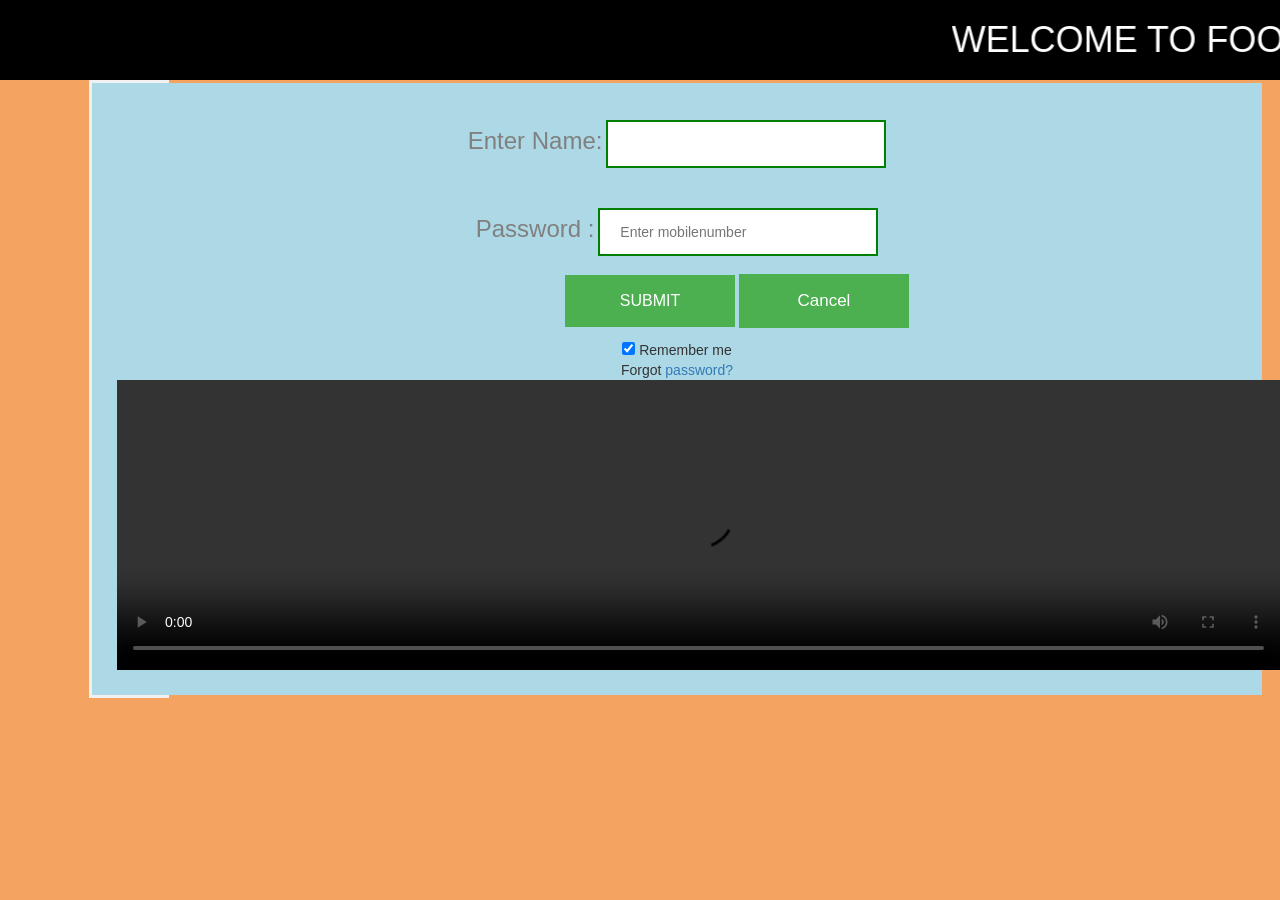
<file: login.html>
<html>
    <head>
        <link rel="stylesheet" href="./bootstrap.min.css">
        <script src="./jquery.min.js"></script>
         <script src="./bootstrap.min.js"></script>
         
         <style> 
Body {
  font-family: Calibri, Helvetica, sans-serif;
  background-color:sandybrown;
}
button { 
       background-color: #4CAF50; 
       width: 100%;
        color: orange; 
        padding: 15px; 
        margin: 10px 0px; 
        border: none; 
        cursor: pointer; 
         } 
 form { 
        border: 3px solid #f1f1f1; 
    } 
 input[type=text], input[type=password]{ 
        width: 25%; 
        margin: 8px 0;
        padding: 12px 20px; 
        display: inline-block; 
        border: 2px solid green; 
        box-sizing: border-box; 
    }
 button:hover {
        opacity: 0.7; 
    } 
  .cancelbtn { 
        width: auto; 
        padding: 10px 18px;
        margin: 10px 5px;
    } 
  .button
  {
      background-color:#4CAF50;
      border:none;
      color:white;
      padding:15px 32px;
      text-align:center;
      text-decoration: none;
      display:inline-block;
      font-size: 16px;
      margin-left:180px;
      cursor:pointer;
      width:170px;
  }
    .button1
  {
      background-color:#4CAF50;
      border:none;
      color:white;
      padding:15px 32px;
      text-align:center;
      text-decoration: none;
      display:inline-block;
      font-size: 17px;
      margin-right:60px;
      cursor:pointer;
      width:170px;
  }
   
 .container { 
        padding: 25px; 
        background-color: lightblue;
    } 
    .len{
        margin-left: 89px;
        height:300px;
         max-width:80px;
    }
</style> 

         
        <title>LOGIN</title>
        <meta charset="UTF-8">
        <meta name="viewport" content="width=device-width, initial-scale=1.0">
    </head>
    <body>
    <marquee scrollamount="25" direction="left" bgcolor="black"><h1 style=color:white>WELCOME TO FOOD ORDERING PLATFORM<h1></marquee>
   
                <div class="len">
            <center>
                <form action="shop.jsp" method="post">
                    <div class="container">
                <label><h3 style="color:gray">Enter Name: </h1></label>
                <input type="text" name="names"><br><br>
                 <label><h3 style=color:gray>Password : </h1></label>
                 <input type="text" placeholder="Enter mobilenumber" name="mobile" required><br>
                <button class="button" type="submit" class="btn btn-primary">SUBMIT</button>
                <button class="button1" type="button" class="cancelbtn"> Cancel</button><br> 
                <input margin-left="150px;" type="checkbox" checked="checked"> Remember me <br>
                Forgot <a href="#"> password? </a> <br>
                    <video  width="1200" height="290" controls autoplay>
                        <source src="./ad.mp4" type="video/mp4" >
                    </video>
    
                    </div>
                    
                </form>
            </center>
                </div>
                    
        
    </body>
</html>
</file>
